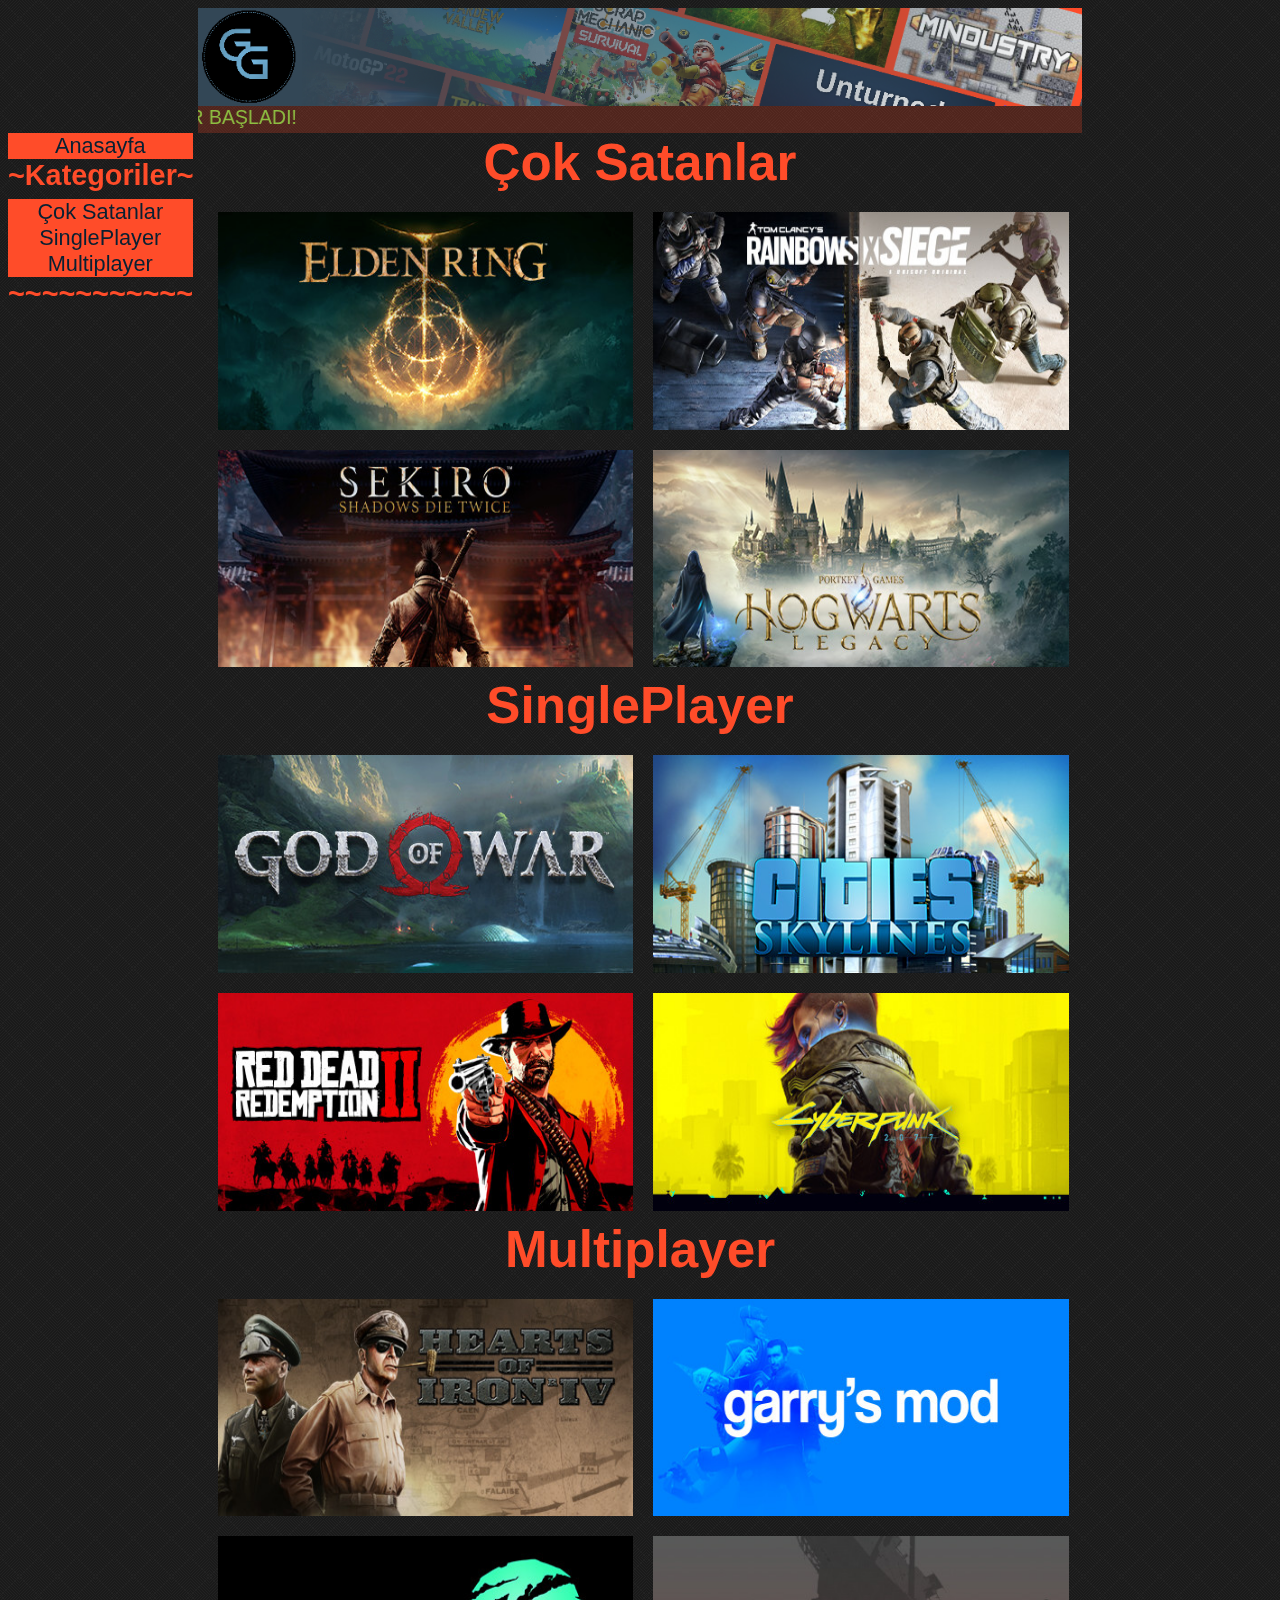
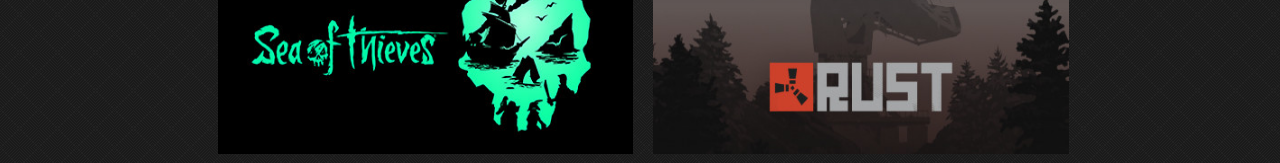
<file: gemori/index.html>
<!DOCTYPE html>
<html>
<head>
    <meta charset='utf-8'>
    <meta http-equiv='X-UA-Compatible' content='IE=edge'>
    <title>GemoriGames</title>
    <meta name='viewport' content='width=device-width, initial-scale=1'>
    <link rel='stylesheet' href="home.css">
    <link rel="icon" href="images/gemori_logo3.png">
</head>
<body>
    <div id="container">
    <header><img src="images/benır.png" id="banner"></header>
    <div id="indirim"><marquee direction="right" scrollamount="12">10%'a VARAN İNDİRİMLER BAŞLADI!</marquee></div>
    <nav id="menu">
        <ul>
            <li><a href="#top">Anasayfa</a> </li>
            <li id="kategori"> <h2>~Kategoriler~</h2></li>
            <li><a href="#weekly">Çok Satanlar</a></li>
            <li><a href="#single">SinglePlayer</a></li>
            <li><a href="#mul">Multiplayer</a></li>
            <li id="kategori"><h2>~~~~~~~~~~~</h2></li>
        </ul>
    </nav>
    <section id="weekly">
        <h1>Çok Satanlar</h1>
        <div class="wdiv"><a href="eldenring.html"><button class="button"><img src="images/eldenring.png" height="100%" width="100%"></button></a> </div>
        <div class="wdiv"><a href="r6.html"><button class="button"><img src="images/r6.jpg" height="100%" width="100%"></button></a> </div>
    </section>
    <section id="weekly2">
    <aside class="waside"><a href="sekiro.html"><button class="button"><img src="images/sekiro.jpg" height="100%" width="100%"></button></a> </aside>
    <aside class="waside"><a href="hogwarts.html"><button class="button"><img src="images/hogwarts.jpg" height="100%" width="100%"></button></a> </aside>
    </section>
   
    <section id="singleplayer">
        <h1>SinglePlayer</h1>
        <div class="wdiv"> <a href="godofwar.html"><button class="button"><img src="images/godofwar.jpg" height="100%" width="100%"></button></a> </div>
        <div class="wdiv"> <a href="citiesskylines.html"><button class="button"><img src="images/cities.jpg" height="100%" width="100%"></button></a>  </div>
    </section>
    <section id="single">
        <aside class="waside"> <a href="rdr2.html"><button class="button"><img src="images/rdr.jpg" height="100%" width="100%"></button></a> </aside>
        <aside class="waside"> <a href="cyberpunk.html"><button class="button"><img src="images/cyber.jpg" height="100%" width="100%"></button></a> </aside>
    </section>
    </div>
    <section id="Multiplayer">
        <h1>Multiplayer</h1>
        <div  class="wdiv"> <a href="hoi4.html"><button class="button"><img src="images/hoi.jpg" height="100%" width="100%"></button></a> </div>
        <div  class="wdiv"> <a href="gmod.html"><button class="button"><img src="images/gmod.jpg" height="100%" width="100%"></button></a> </div>
    </section>
    <section id="mul">
        <aside class="waside"><a href="sot.html"><button class="button"><img src="images/sot.jpg" height="100%" width="100%"></button></a> </aside>
        <aside class="waside"><a href="rust.html"><button class="button"><img src="images/rust.jpg" height="100%" width="100%"></button></a> </aside>
    </section>
    </div>
</body>
</html>
</file>
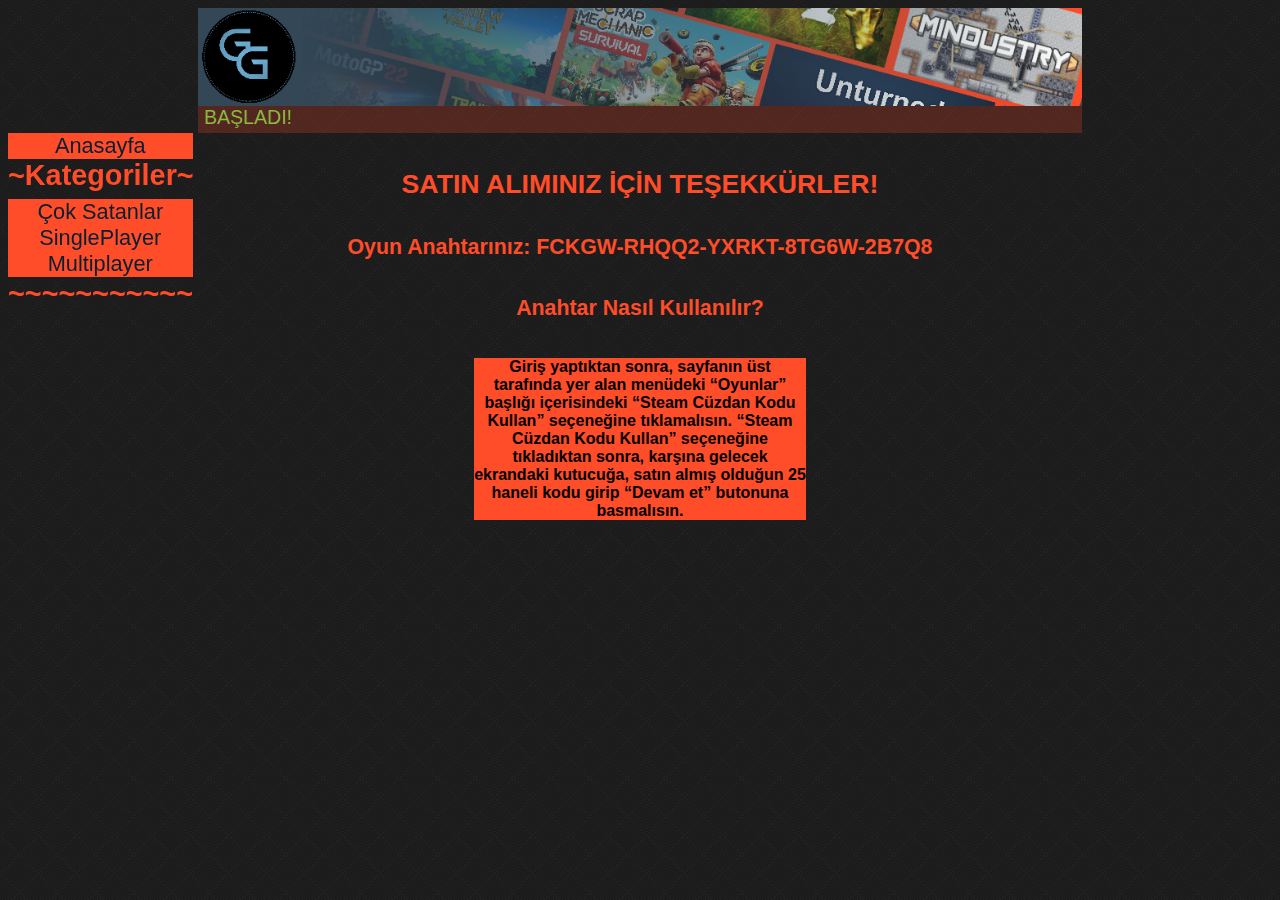
<file: gemori/buy.html>
<!DOCTYPE html>
<html>
<head>
    <meta charset='utf-8'>
    <meta http-equiv='X-UA-Compatible' content='IE=edge'>
    <title>GemoriGames İyi oyunlar diler
    </title>
    <meta name='viewport' content='width=device-width, initial-scale=1'>
    <link rel='stylesheet' href="home.css">
    <link rel="icon" href="images/gemori_logo3.png">
</head>
<body>
    <div id="container">
    <header><img src="images/benır.png" id="banner"></header>
    <div id="indirim"><marquee direction="right" scrollamount="12">10%'a VARAN İNDİRİMLER BAŞLADI!</marquee></div>
    <nav id="menu">
        <ul>
            <li><a href="index.html">Anasayfa</a> </li>
            <li id="kategori"> <h2>~Kategoriler~</h2></li>
            <li><a href="#weekly">Çok Satanlar</a></li>
            <li><a href="#single">SinglePlayer</a></li>
            <li><a href="#mul">Multiplayer</a></li>
            <li id="kategori"><h2>~~~~~~~~~~~</h2></li>
        </ul>
    </nav>
    <h4>SATIN ALIMINIZ İÇİN TEŞEKKÜRLER!</h4>
    <h5>Oyun Anahtarınız: FCKGW-RHQQ2-YXRKT-8TG6W-2B7Q8</h5>
    <h1 class="how">Anahtar Nasıl Kullanılır?</h1>
    <div class="code"><h6>Giriş yaptıktan sonra, sayfanın üst tarafında yer alan menüdeki “Oyunlar” başlığı içerisindeki “Steam Cüzdan Kodu Kullan” seçeneğine tıklamalısın. “Steam Cüzdan Kodu Kullan” seçeneğine tıkladıktan sonra, karşına gelecek ekrandaki kutucuğa, satın almış olduğun 25 haneli kodu girip “Devam et” butonuna basmalısın.</h6></div>
    </div>
</body>
</html>
</file>
<file: gemori/home.css>
*{
    font-family: arial;
}
body{
    background-image: url(images/black_lozenge.png);
    background-repeat: repeat;
}
#container{
    width:  100%;
    height: 100%;
    margin: auto;
}
header{
    width: 70%;
    height: 100%;
    margin: auto;
    margin-bottom: 3px;
}
#indirim{
    background-color: #ff4d293d;
    width: 70%;
    height: 8%;
    margin: auto;
}
section{
    width: 70%;
    height: 75%;
    margin: auto;
}
marquee {
    font-size: 1.528vw;
    color: #8ebf42;
}
#menu ul{
        font-size: 1.25vw;
        position: fixed;
        list-style-type: none;
        padding: 0vh;
        margin: 0vh;
}
#menu ul li a{
    background-color:#FF4C29;
    display: block;
    color: #082032;
    text-decoration: none;
    text-align: center;
    font-size: 1.7vw;
    width: 14.417vw;
}
#kategori{
    color: #FF4C29;
    font-size: 1.50vw;
}
#menu ul li a:hover{
    background-color: #082032;
    color: #FF4C29;
    display: block;
    transition-property: background-color, color;
    transition-duration: 0.40s;
    transition-timing-function: ease;
    padding-top: 0.64814814814815vh;
    width: 15vw;
    height: 3vw;
    font-size: 1.9vw;
}
h2{
    margin: 0vw;
    margin-bottom: 0.521vw;
}
.wdiv{
    background-color: #FF4C29;
    width: 47%;
    height: 17vw;
    margin-top: 1.563vw;
    margin-left: 1.563vw;
    float: left;
    padding: 0px;
}
h1{
    font-size: 4vw;
    color: #FF4C29;
    text-align: center;
    margin-bottom:0vh; 
    margin-top: 0vh;
}
.waside{
    background-color: #FF4C29;
    width: 47%;
    height: 17vw;
    margin-top: 1.563vw;
    margin-left: 1.563vw;
    float: left;
    margin-bottom: 1vh;
    padding: 0px;
}
#banner{
    width: 100%;
    height: 20%;
}
#banner2{
    width: 100%;
    height: 20%;
    margin-top: 0vh;
}
.button{
    background-color: #FF4C29;
    border: none;
    padding: 0px;
    margin: 0px;
    text-align: center;
    text-decoration: none;
    width: 100%;
    height: 17vw;
}
.button:hover{
    transition-property: width, height;
    transition-duration: 0.30s;
    transition-timing-function: ease;
    width: 102%;
    height: 102%;
}
p{
    font-size: 12pt;
    background-color:  #FF4C29;
    margin-bottom:20vh; 
    font-weight: bold;
    float: left;
    margin-top: -10vh;
}
h3{
    font-size: 20pt;
    color: #FF4C29;
    text-align: center;
    margin-bottom:0vh; 
    float: left;
    margin-left: 16vw;
    margin-top: -15vh;
}
#button2 ul{
    list-style-type: none;
}
#button2 ul li a{
    display: block;
    background-color: #FF4C29;
    border: none;
    padding: 0px;
    margin: 0px;
    text-align: center;
    text-decoration: none;
    width: 12%;
    height: 6vh;
    font-family: arial;
    font-weight: bold;
    font-size: 16pt;
    color: #082032;
    margin-top: 10vh;
    margin-left: 20vw;
    line-height: 6vh;
}
#button2 ul li a:hover{
    transition-property: width, height;
    transition-duration: 0.30s;
    transition-timing-function: ease;
    background-color: #082032;
    color: #FF4C29;
    display: block;
    transition-property: background-color, color;
}
img{
    float: left;
}
.slider{
    float: left;
    height: 50%;
    width: 60%;
    margin-left: 29vw;
    margin-top: -20vh;
}
#jssor_2_container{
    float: left;
    margin-right: 10vw;
    height: 50%;
    width: 60%;
}
.sc{
    float: left;
}
.bio{
    width: 50%;
    height: 40%;
    margin-left: 47vw;
}
h4{
    font-size: 20pt;
    color: #FF4C29;
    text-align: center;
}
h5{
    font-size: 16pt;
    text-align: center;
    color: #FF4C29;
}
h6{
    font-size: 12pt;
    background-color:  #FF4C29;
    font-weight: bold;
    text-align: center;
}
.code{
    background-color: #FF4C29;
    width: 26vw;
    height: auto;
    margin: auto;
}
.how{
    font-size: 16pt;
}
</file>
